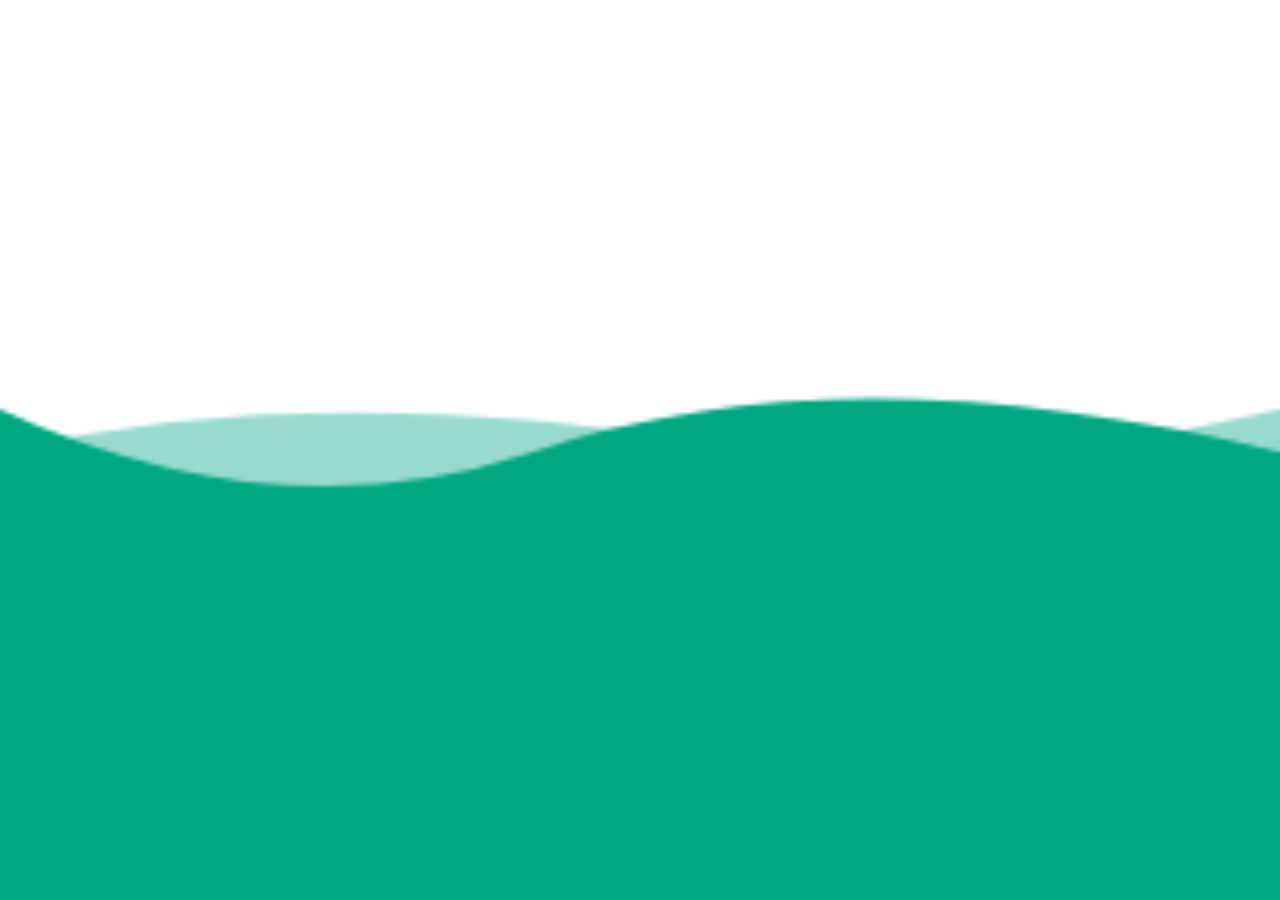
<file: index.html>
<!DOCTYPE html>
<html>
  <head>
    <title>WAVE</title>
    <link rel="stylesheet" href="wave-style.css" />
    <style type="text/css">
      canvas {
        border: transparent;
        background-color: rgb(255, 255, 255);
      }
      body {
        margin: 0;
      }
    </style>
  </head>
  <body>
    <div class="canvas-container">
      <canvas id="canvas"></canvas>
    </div>

    <script src="wave.js"></script>
  </body>
</html>
</file>
<file: wave-style.css>
.canvas-container {
  position: absolute;
  bottom: 0;
  left: 0;
  width: 100%;
  overflow: hidden;
  line-height: 0;
}

#canvas {
  align-self: flex-end;
  width: 100%;
}
</file>
